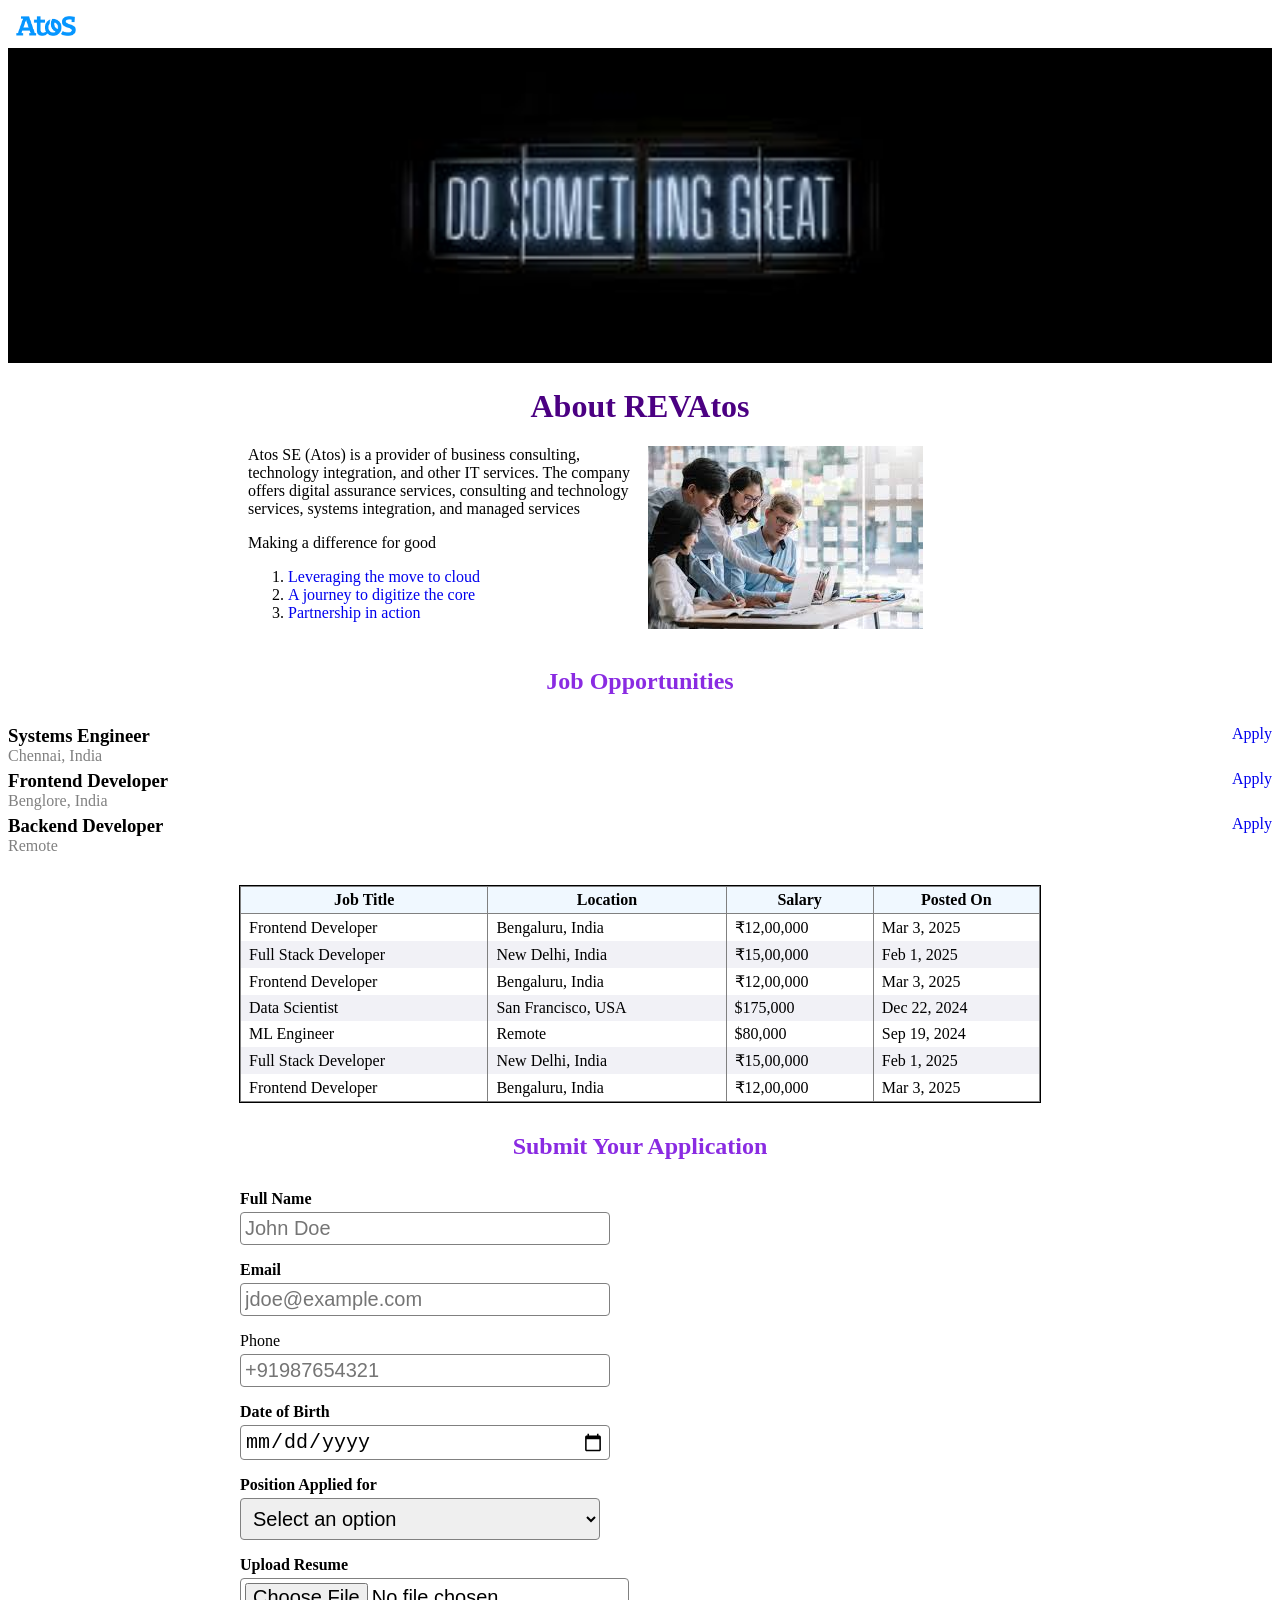
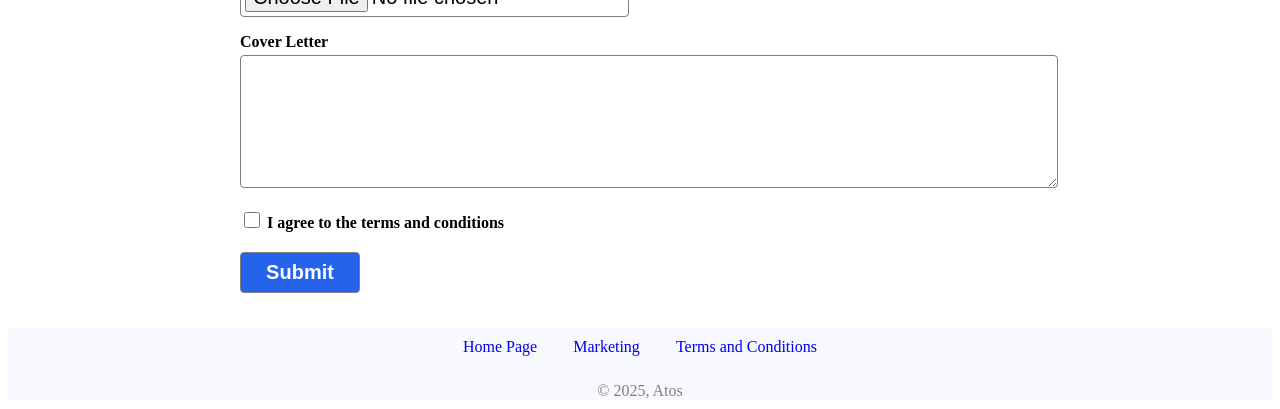
<file: index.html>
<!DOCTYPE html>
<html>

<head>
	<title>MyREVAtos</title>
	<link rel=" stylesheet" href="styles.css">
</head>

<body>
	<div id="navbar">
		<img id="logo"
			src="[data-uri]"
			alt="logo">

	</div>

	<img id="banner"
		src="[data-uri]"
		alt="atos company">
	<h1>About REVAtos </h1>

	<div id="about">
		<div id="description">
			<p style="margin: 0%;">Atos SE (Atos) is a provider of business consulting, technology integration, and
				other IT services. The company
				offers digital assurance services, consulting and technology services, systems integration, and managed
				services
			</p>
			<p>Making a difference for good

			<ol>
				<li> <a href="https://jovian.com/learn/web-development-with-html-and-css/lesson/html-and-css-basics ">
						Leveraging the move to cloud

					</a></li>
				<li><a href="https://jovian.com/learn/web-development-with-html-and-css/lesson/html-and-css-basics "> A
						journey
						to digitize the core

					</a></li>
				<li><a href="https://jovian.com/learn/web-development-with-html-and-css/lesson/html-and-css-basics ">
						Partnership in action
					</a></li>
			</ol>
			</p>

		</div>
		<div id="teamimage">
			<img
				src="[data-uri]">

		</div>
	</div>



	<h2>Job Opportunities </h2>
	<div>
		<a href="mailto:revanth.ulavapati111143@gmail.com?subject=System engineer job " target="_blank" class="apply">
			Apply</a>
		<h3>Systems Engineer</h3>
		<span>Chennai, India </span>
	</div>

	<div>
		<a href="mailto:revanth.ulavapati111143@gmail.com?subject=frontend Developer job " target="_blank"
			class="apply"> Apply</a>
		<h3>Frontend Developer </h3>
		<span>Benglore, India</span>
	</div>
	<div>
		<a href="mailto:revanth.ulavapati111143@gmail.com?subject=Backend Developer job " target="_blank" class="apply">
			Apply</a>
		<h3>Backend Developer</h3>
		<span>Remote</span>
	</div>


	<div id="table">
		<table id="job-table">
			<tr class="job-row">
				<th>Job Title</th>
				<th>Location</th>
				<th>Salary</th>
				<th>Posted On</th>
			</tr>

			<tr class="job-row">
				<td>Frontend Developer</td>
				<td>Bengaluru, India</td>
				<td>₹12,00,000</td>
				<td>Mar 3, 2025</td>
			</tr>

			<tr class="job-row">
				<td>Full Stack Developer</td>
				<td>New Delhi, India</td>
				<td>₹15,00,000</td>
				<td>Feb 1, 2025</td>
			</tr>
			<tr class="job-row">
				<td>Frontend Developer</td>
				<td>Bengaluru, India</td>
				<td>₹12,00,000</td>
				<td>Mar 3, 2025</td>
			</tr>

			<tr class="job-row">
				<td>Data Scientist</td>
				<td>San Francisco, USA</td>
				<td>$175,000</td>
				<td>Dec 22, 2024</td>
			</tr>

			<tr class="job-row">
				<td>ML Engineer</td>
				<td>Remote</td>
				<td>$80,000</td>
				<td>Sep 19, 2024</td>
			</tr>

			<tr class="job-row">
				<td>Full Stack Developer</td>
				<td>New Delhi, India</td>
				<td>₹15,00,000</td>
				<td>Feb 1, 2025</td>
			</tr>

			<tr class="job-row">
				<td>Frontend Developer</td>
				<td>Bengaluru, India</td>
				<td>₹12,00,000</td>
				<td>Mar 3, 2025</td>
			</tr>


		</table>


		</form>



	</div>



	</div>

	<div id="application">
		<h2> Submit Your Application</h2>

		<form id="application-form"  action="https://formbold.com/s/9Rd8y" method="POST" enctype="multipart/form-data">

			<div class="form-group">
				<label for="name"> Full Name </label> <br>
				<input type="text" id="name" name="Full Name" required placeholder="John Doe">

			</div>

			<div class="form-group">
				<label for="email"> Email</label><br>
				<input type="email"  id="email" name="email" required placeholder="jdoe@example.com"> 
			</div>

			<div class="form-group">
				<labe for="phone"> Phone</label><br>
					<input type="tel" id="phone" name="phone" required placeholder="+91987654321">
			</div>

			<div class="form-group"> 
				<label for="datebirth" > Date of Birth</label><br>
				<input type="date" id="datebirth" name="datebirth" required>
			</div>

			<div class="form-group">
				<label for="position">Position Applied for</label><br>
				<select id="position" name="position" required>

					<option value="">Select an option </option>
					<option value="Frontend Developer">Frontend Developer</option>
                <option value="Full Stack Developer">Full Stack Developer</option>
                <option value="Data Scientist">Data Scientist</option>
                <option value="ML Engineer">ML Engineer</option>

					
				</select>
			</div>
			<div class="form-group">

				<label for="resume"> Upload Resume</label><br>
				<input type="file" id="resume" name="resume" accept=".pdf , .doc, .docx" required>

			</div>

			<div class="form-group">
				<label for="cl"> Cover Letter</label>
				<textarea id="cl" name="cl" rows="5" required placeholder="Explain what makes you suitable for the job" > </textarea>
			</div>

			<div class="form-group">
				<label for="terms">
					<input type="checkbox"  id="terms" name="terms" required>
					I agree to the terms and conditions
	
				</label>


			</div>

			<div class="form-group">
				<input type="submit"  id="sub" value="Submit">
			</div>




		</form>
	</div>		



	<div> 
		<p></p>
	</div>

			<div id="footer">
				<ul id="footerlink">
					<li><a href="https://jovian-py.readthedocs.io/en/latest/#">Home Page</a> </li>
					<li><a href="https://jovian-py.readthedocs.io/en/latest/#">Marketing</a> </li>
					<li><a href="https://jovian-py.readthedocs.io/en/latest/#">Terms and Conditions</a> </li>

				</ul>

				<span>&copy 2025, Atos</span>



			</div>



			<!-- <img src="https://i.imgur.com/diObXWC.png" alt="An Image">
	<a href="https://www.example.com">Click here to go to Example.com</a> -->
</body>

</html>
</file>
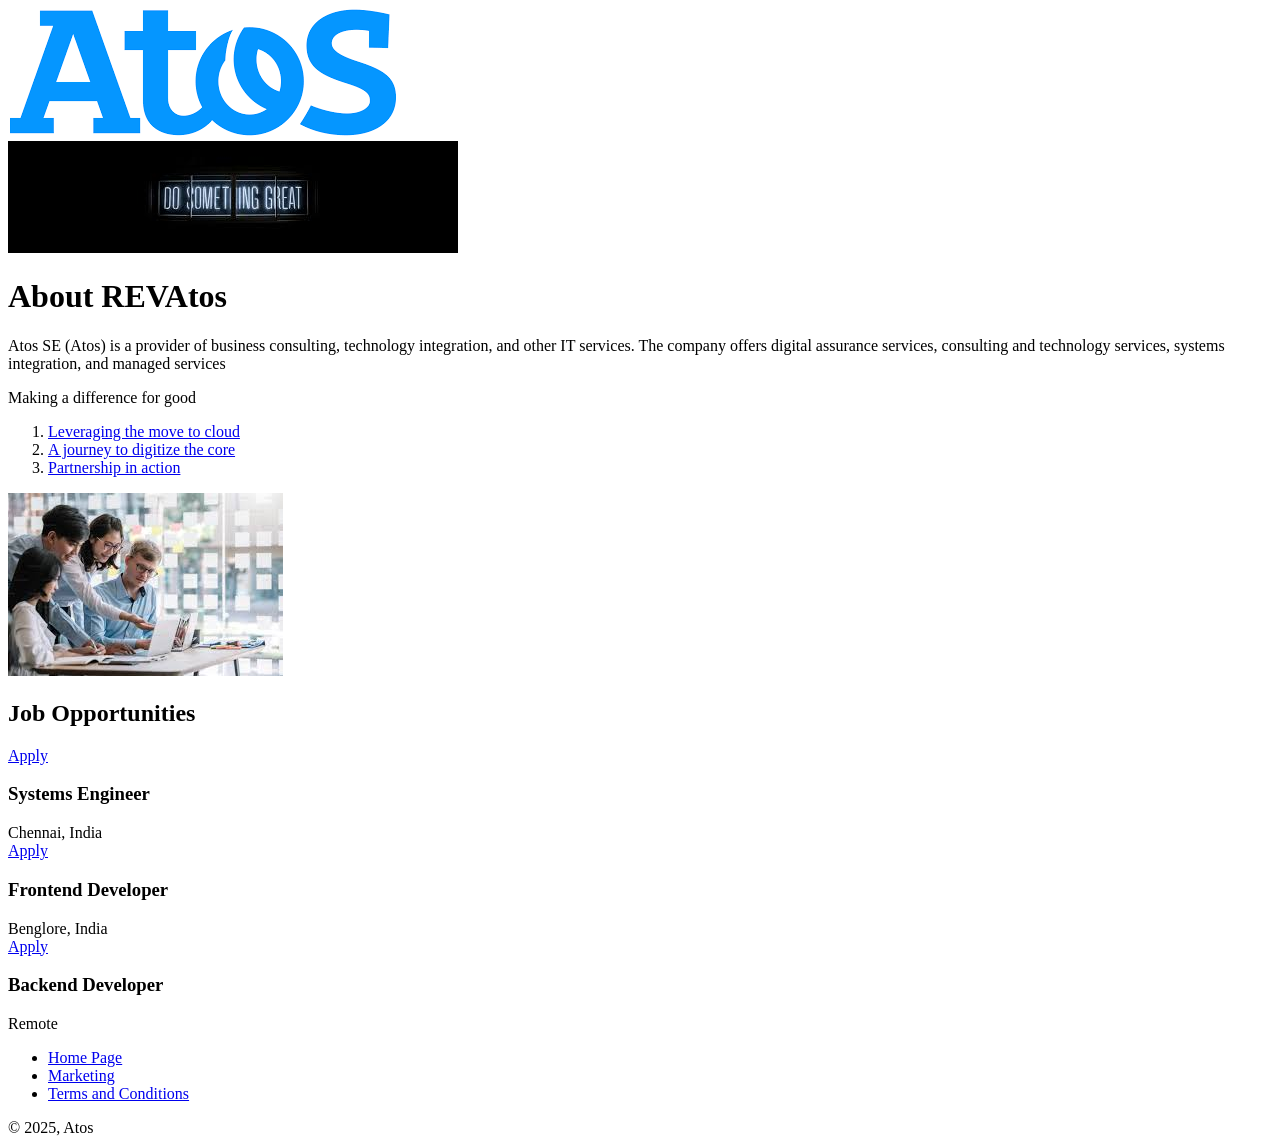
<file: carer.html>
<!DOCTYPE html>
<html>

<head>
	<title>MyREVAtos</title>
	<!-- <link rel=" stylesheet" href="styles.css"> -->
</head>

<body>
<div id="navbar">
	<img id="logo" src="[data-uri]" alt="logo">
	
</div>

	<img id="banner" src="[data-uri]"
		alt="atos company" >
	<h1>About REVAtos </h1>

	<div id="about">
		<div id="description">
			<p style="margin: 0%;">Atos SE (Atos) is a provider of business consulting, technology integration, and other IT services. The company
				offers digital assurance services, consulting and technology services, systems integration, and managed services
			</p>
			<p>Making a difference for good
		
			<ol>
				<li> <a href="https://jovian.com/learn/web-development-with-html-and-css/lesson/html-and-css-basics ">
						Leveraging the move to cloud
		
					</a></li>
				<li><a href="https://jovian.com/learn/web-development-with-html-and-css/lesson/html-and-css-basics "> A journey
						to digitize the core
		
					</a></li>
				<li><a href="https://jovian.com/learn/web-development-with-html-and-css/lesson/html-and-css-basics ">
						Partnership in action
					</a></li>
			</ol>
			</p>

		</div>
		<div id="teamimage">
			<img
		src="[data-uri]">

		</div>
	</div>
	
	

	<h2>Job Opportunities </h2>
	<div>
		<a href="mailto:revanth.ulavapati111143@gmail.com?subject=System engineer job " target="_blank" class="apply"> Apply</a>
		<h3>Systems Engineer</h3>
		<span>Chennai, India </span>
	</div>

	<div>
		<a href="mailto:revanth.ulavapati111143@gmail.com?subject=frontend Developer job " target="_blank" class="apply"> Apply</a>
		<h3>Frontend Developer </h3>
		<span>Benglore, India</span>
	</div>
	<div>
		<a href="mailto:revanth.ulavapati111143@gmail.com?subject=Backend Developer job " target="_blank" class="apply"> Apply</a>
		<h3>Backend Developer</h3>
		<span>Remote</span>
	</div>

	<div id="footer">
		<ul id="footerlink">
			<li><a href="https://jovian-py.readthedocs.io/en/latest/#">Home Page</a> </li>
			<li><a href="https://jovian-py.readthedocs.io/en/latest/#">Marketing</a> </li>
			<li><a href="https://jovian-py.readthedocs.io/en/latest/#">Terms and Conditions</a> </li>

		</ul>

	<span>&copy 2025, Atos</span> 

		

	</div>



	<!-- <img src="https://i.imgur.com/diObXWC.png" alt="An Image">
	<a href="https://www.example.com">Click here to go to Example.com</a> -->
</body>

</html>
</file>
<file: styles.css>
body{
    
    padding: 0;
    
}



h1 {

    text-align: center;
    color: indigo;
}
#banner{
    width: 100%;
    object-fit: cover;
}
#navbar{
    padding: 8px;
    margin: 0;

}
#logo{
    height: 20px;

}

#about{
    display: flex;
    max-width: 800px;
    margin: 0 auto;
}

#description{
    width: 50%;
    padding: 0 8px ;

}

#teamimage{
    width: 50%;
    
    border-radius: 25px; 
}

h2{
    margin: 30px;
    text-align: center;
    color: blueviolet;
}

span{
    color: gray ;
}

h3{
    margin-top: 5px;
    margin-bottom: 0px;
}

.apply{
    float: right;
}

a{
    text-decoration: none;
}

a:hover, a:focus{
    color: #313946;


}

#footer{
    background-color: ghostwhite;

    margin-top: 35px;
    text-align: center;


}

#footerlink{
    list-style: none;
    padding: 10px;
}

#footerlink li{
    display: inline;
    margin:  0 16px;
}


#table{
    display: flex;
    margin: 10px;
    margin-top: 30px;
    max-width: 800px;
    border: 1px solid;
    margin-left: auto;
    margin-right: auto;
}

#job-table{
    width: 100%;
    border: 1px solid gray;
    border-collapse:collapse ;
    
}

.job-row th{
    border: 1px solid gray;
    padding: 4px 8px;
    background-color: aliceblue;
}
.job-row td {
    border-right: 1px solid gray;
    padding: 4px 8px;
}

#job-table tr:nth-child(odd){
    background-color: rgb(241, 241, 246);

}







#application{
    max-width: 800px;
    margin: 0 auto;
    padding: 0 auto;
}

#application-form label{
    font-weight: 600px;

    
}

#application-form input{
    font-size: 1.25rem;
    padding: 4px;
    margin-top: 4px;
}


application {
    max-width: 800px;
    margin: 0 auto;
    padding: 0 8px;
  }
  
  .form-group {
    margin: 16px 0;
  }
  
  .form-group input, textarea, select{
   font-size:1.25rem;
   border-radius: 4px;
   border: 1px solid gray;
   margin-top: 4px;
   padding: 8px;
   min-width: 360px;
  }
  
  .form-group textarea{
    width: 100%;
    font-family: 'Roboto', sans-serif;
  }
  
  .form-group input[type="checkbox"] {
    width: 16px;
    height: 16px;
    min-width: 0;
  }
  
  #application-form label {
    font-weight: bold;
  }
  
  #application-form input[type="submit"] {
    background-color: #2563EB;
    width: 120px;
    
    min-width: 0;
    padding: 8px;
    color: #fff;
    font-weight: bold;
    font-size: 1.25rem;
  }
</file>
